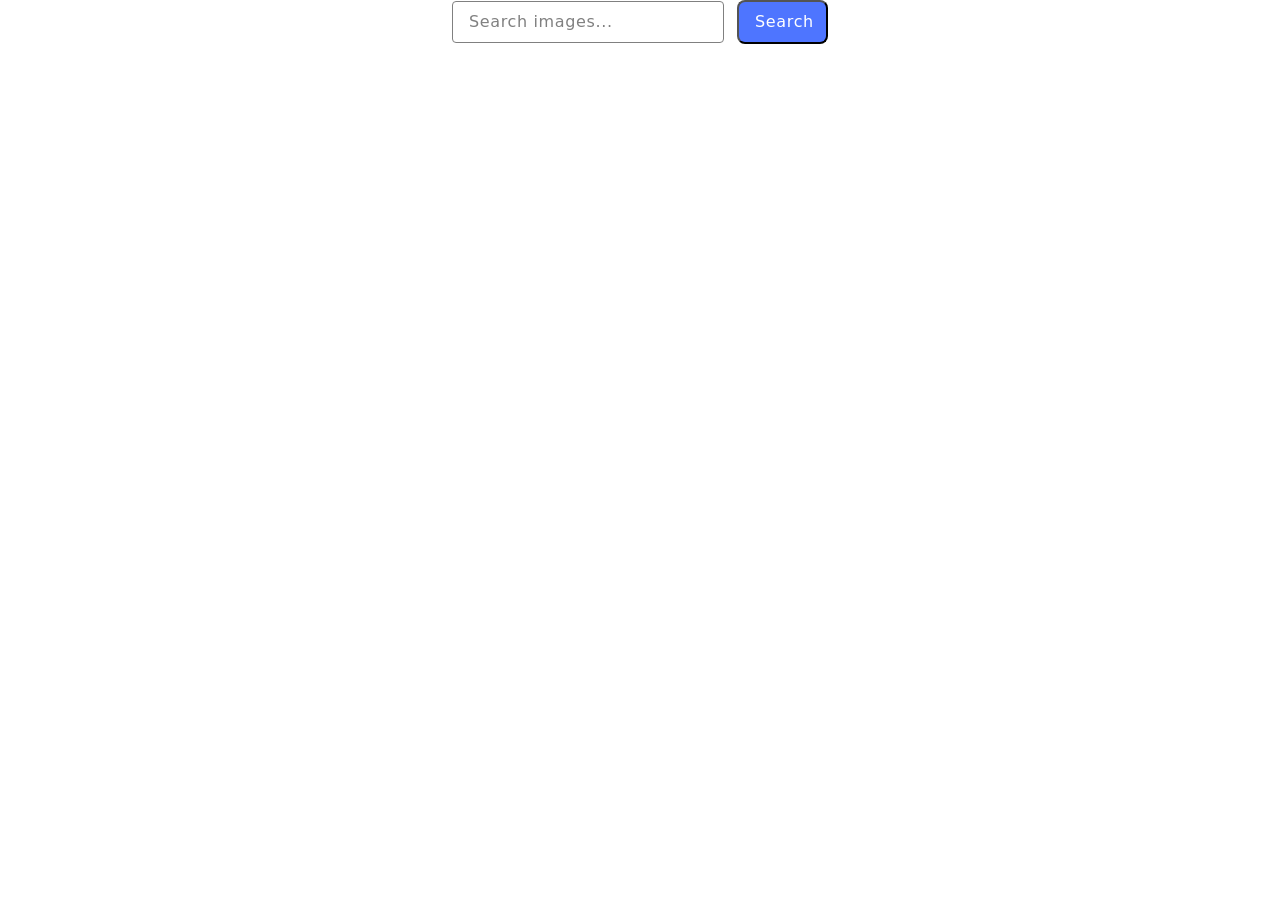
<file: src/index.html>
<!doctype html>
<html lang="en">

<head>
  <meta charset="UTF-8" />
  <link rel="icon" type="image/svg+xml" href="/favicon.svg" />
  <meta name="viewport" content="width=device-width, initial-scale=1.0" />
  <title>hw-11</title>
  <link rel="stylesheet" href="./css/styles.css" />
</head>

<body>
  <main>
    <div class="container">
      <div class="form-wrapper">
        <form class="form">
          <label class="form-label">
            <input class="form-input" type="text" name="search-text" placeholder="Search images..." required />
          </label>
          <button class="form-btn" type="submit">Search</button>
        </form>
      </div>
      <ul class="gallery"></ul>

      <div class="loader"></div>
    </div>
  </main>
  <script type="module" src="./main.js"></script>
</body>

</html>
</file>
<file: src/css/styles.css>
/**
  |============================
  | include css partials with
  | default @import url()
  |============================
*/
/* Common styles */
@import url('./reset.css');
@import url('./base.css');
@import url('./galary.css');
</file>
